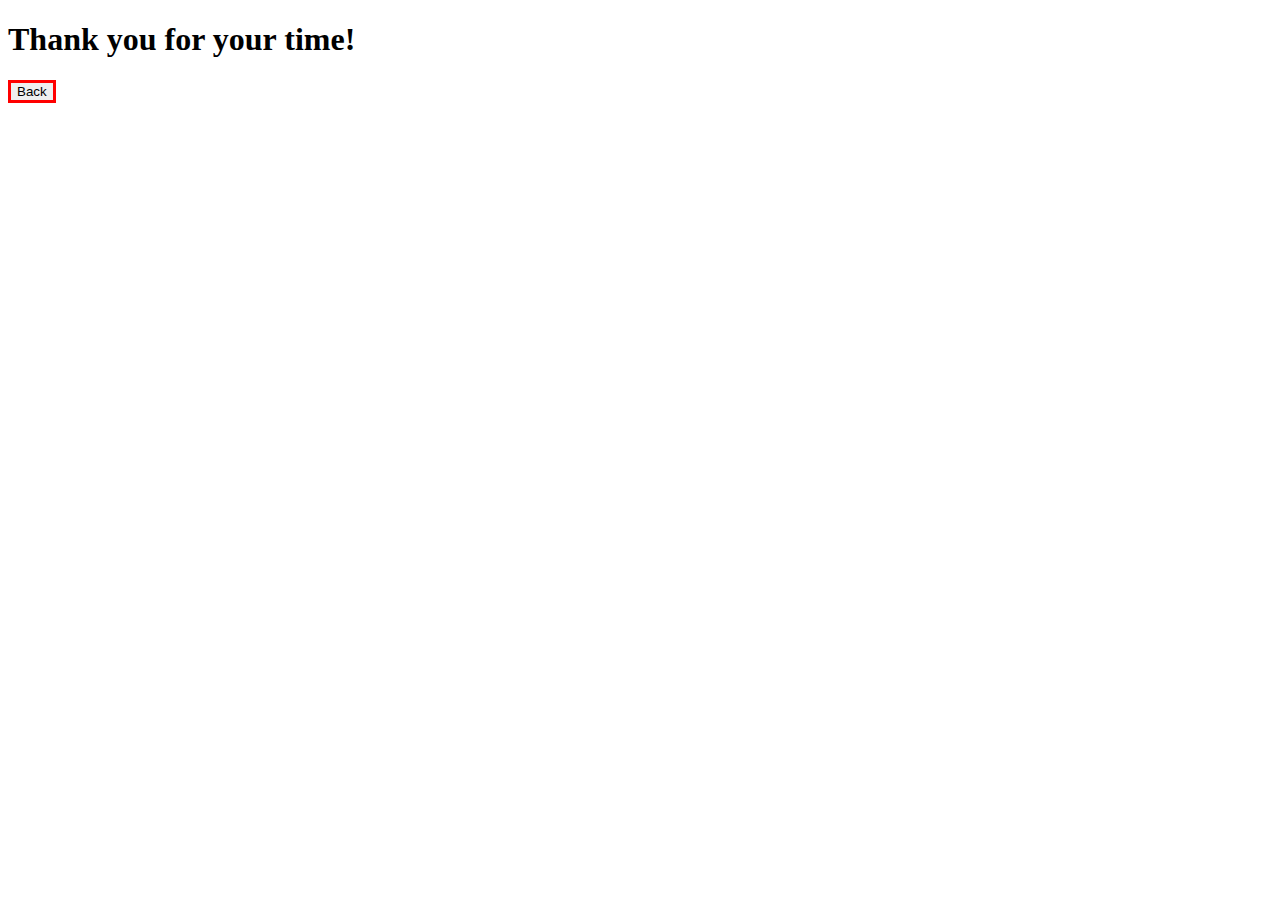
<file: second.html>
<!DOCTYPE html>
<html lang="en">
  <head>
    <meta charset="UTF-8" />
    <meta http-equiv="X-UA-Compatible" content="IE=edge" />
    <meta name="viewport" content="width=device-width, initial-scale=1.0" />
    <title>Document</title>
    <script src="index.js"></script>
  </head>
  <body>
    <h1>Thank you for your time!</h1>
    <button id="BackButton" style="border: red 3px solid" onclick="nazad()">
      Back
    </button>
  </body>
</html>
</file>
